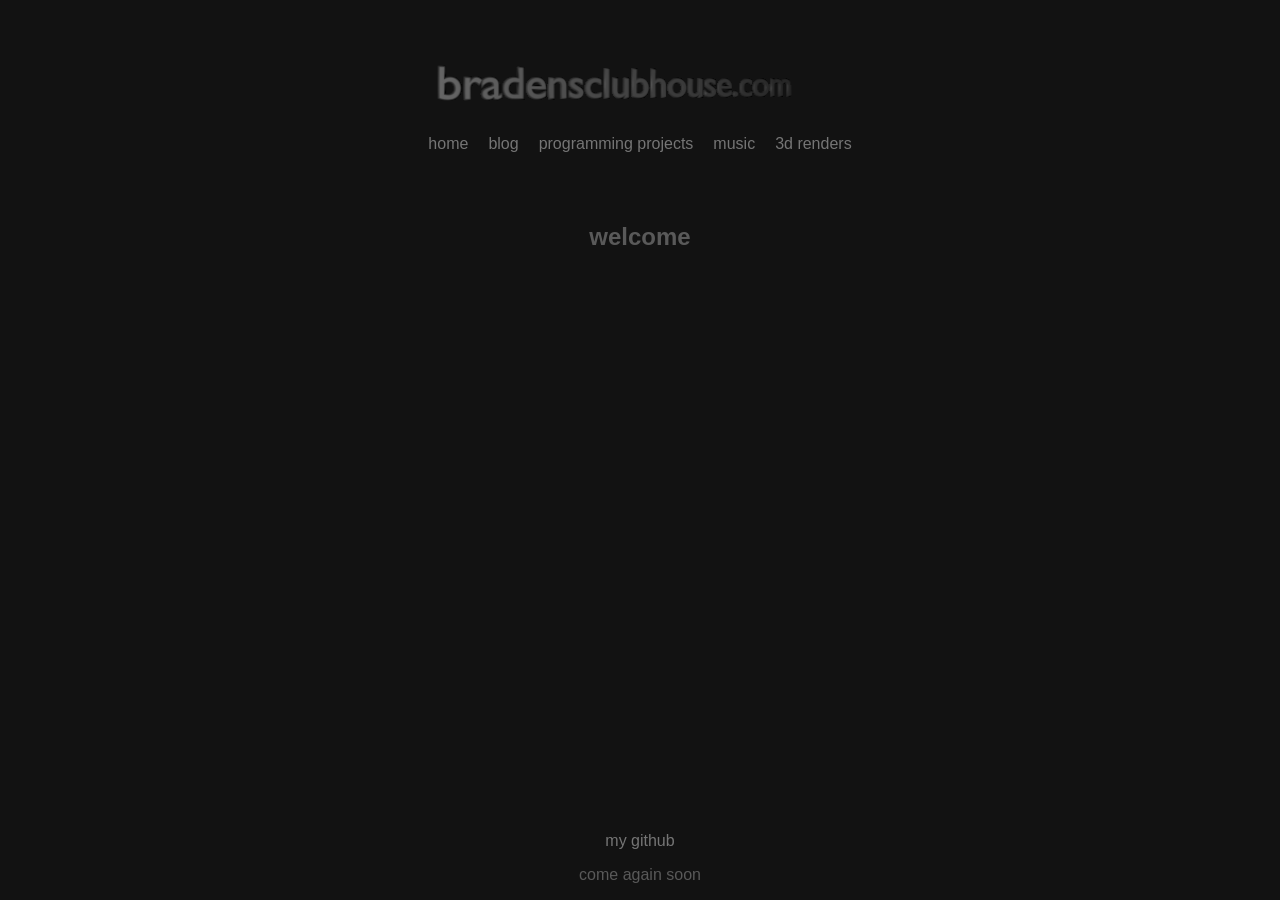
<file: index.html>
<!doctype html>
<html lang="en">
	<head>
		<meta charset="UTF-8" />
		<title>braden's club house</title>
		<link rel="stylesheet" href="style.css" />
	</head>

	<body>
		<header>
			<img src="assets/spinning-logo.gif" width="425" height="70" />
			<nav>
				<a href="index.html">home</a>
				<a href="blog.html">blog</a>
				<a href="programming.html">programming projects</a>
				<a href="music.html">music</a>
				<a href="3d-renders.html">3d renders</a>
			</nav>
		</header>

		<main>
			<h2>welcome</h2>
		</main>

		<footer>
			<a href="https://github.com/snufflyyy" target="_blank">my github</a>
			<p>come again soon</p>
		</footer>
	</body>
</html>
</file>
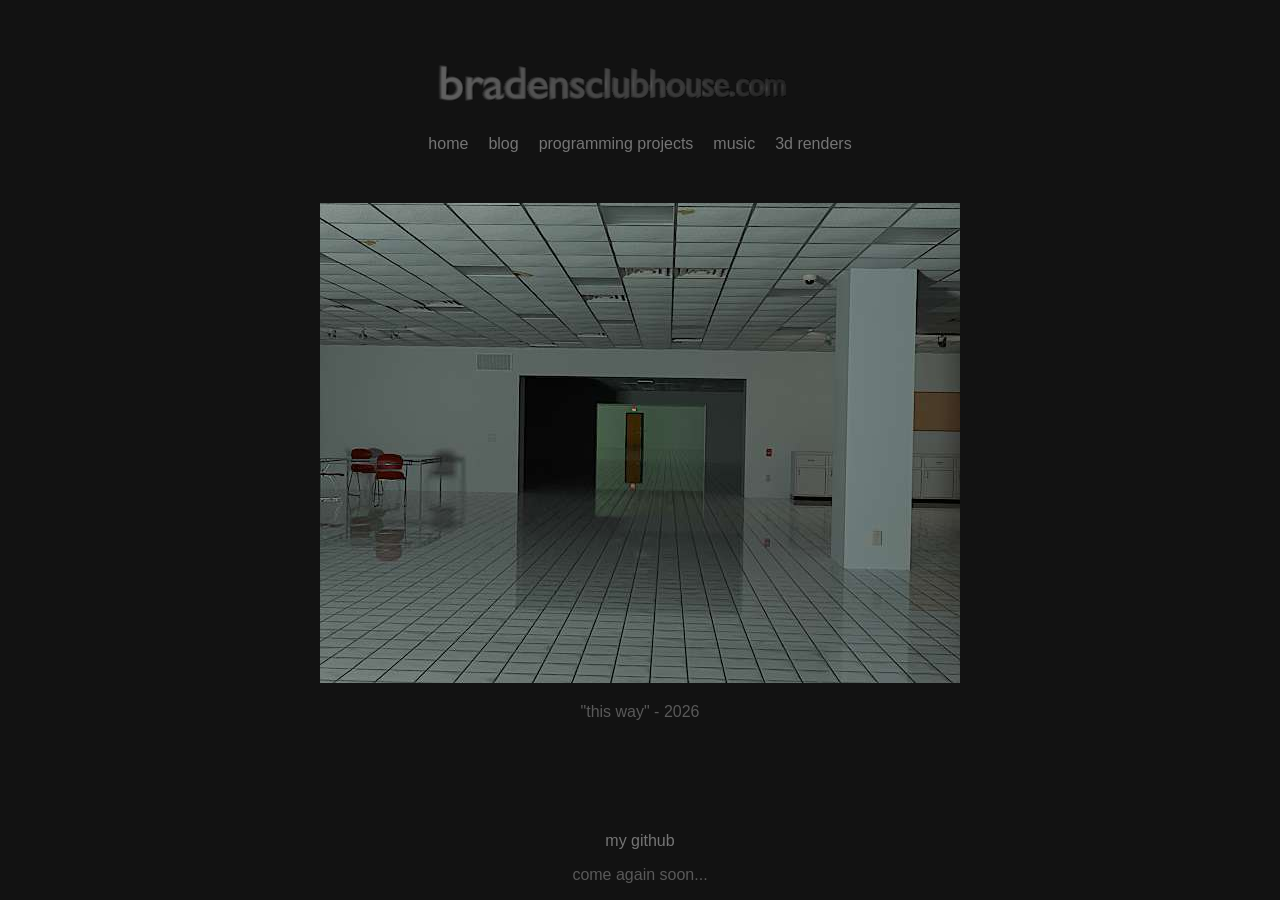
<file: 3d-renders.html>
<!doctype html>
<html lang="en">
	<head>
		<meta charset="UTF-8" />
		<title>braden's club house - 3d renders</title>
		<link rel="stylesheet" href="style.css" />
	</head>

	<body>
		<header>
			<img src="assets/spinning-logo.gif" width="425" height="70" />
			<nav>
				<a href="index.html">home</a>
				<a href="blog.html">blog</a>
				<a href="programming.html">programming projects</a>
				<a href="music.html">music</a>
				<a href="3d-renders.html">3d renders</a>
			</nav>
		</header>

		<main>
			<img
				src="assets/3d-renders/this-way.jpg"
				width="640"
				height="480"
			/>
			<p>"this way" - 2026</p>
		</main>

		<footer>
			<a href="https://github.com/snufflyyy" target="_blank">my github</a>
			<p>come again soon...</p>
		</footer>
	</body>
</html>
</file>
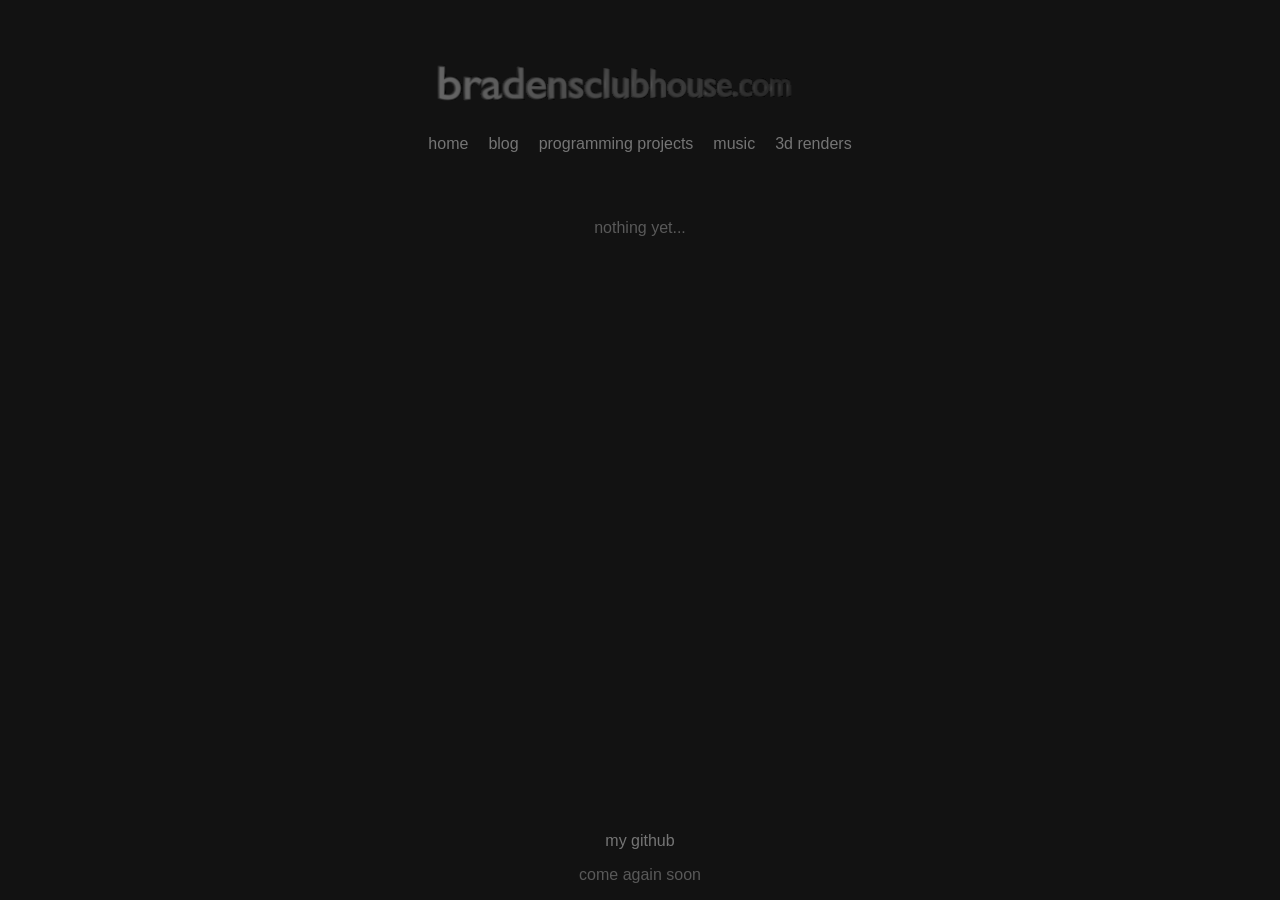
<file: blog.html>
<!doctype html>
<html lang="en">
	<head>
		<meta charset="UTF-8" />
		<title>braden's club house</title>
		<link rel="stylesheet" href="style.css" />
	</head>

	<body>
		<header>
			<img src="assets/spinning-logo.gif" width="425" height="70" />
			<nav>
				<a href="index.html">home</a>
				<a href="blog.html">blog</a>
				<a href="programming.html">programming projects</a>
				<a href="music.html">music</a>
				<a href="3d-renders.html">3d renders</a>
			</nav>
		</header>

		<main>
			<p>nothing yet...</p>
		</main>

		<footer>
			<a href="https://github.com/snufflyyy" target="_blank">my github</a>
			<p>come again soon</p>
		</footer>
	</body>
</html>
</file>
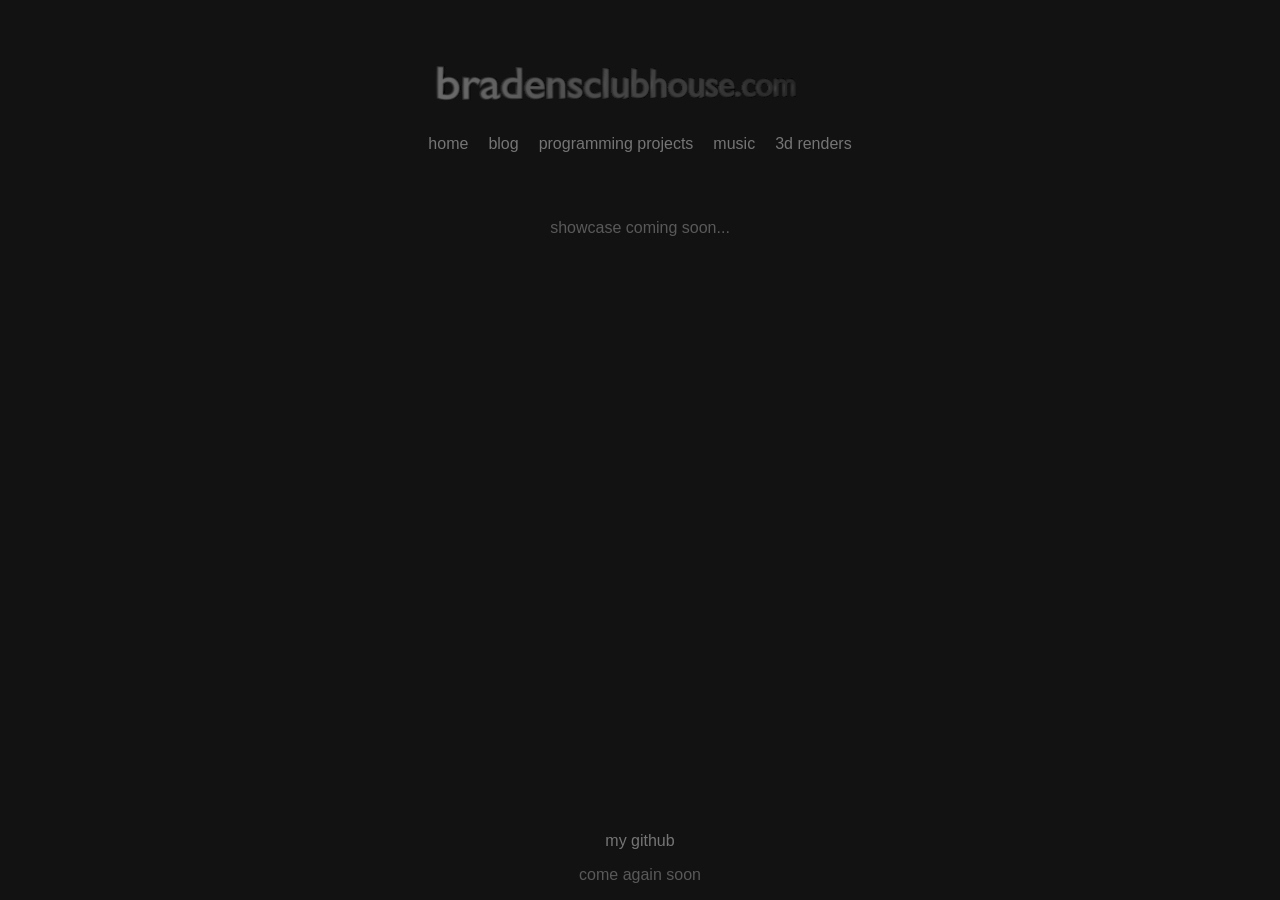
<file: programming.html>
<!doctype html>
<html lang="en">
	<head>
		<meta charset="UTF-8" />
		<title>braden's club house</title>
		<link rel="stylesheet" href="style.css" />
	</head>

	<body>
		<header>
			<img src="assets/spinning-logo.gif" width="425" height="70" />
			<nav>
				<a href="index.html">home</a>
				<a href="blog.html">blog</a>
				<a href="programming.html">programming projects</a>
				<a href="music.html">music</a>
				<a href="3d-renders.html">3d renders</a>
			</nav>
		</header>

		<main>
			<p>showcase coming soon...</p>
		</main>

		<footer>
			<a href="https://github.com/snufflyyy" target="_blank">my github</a>
			<p>come again soon</p>
		</footer>
	</body>
</html>
</file>
<file: style.css>
* {
	font-family: "Roboto", sans-serif;
	color: #595959;
}

a {
	color: #757575;
	text-decoration: none;
	transition: color 0.2s ease-in-out;
}

a:hover {
	color: #aaaaaa;
	text-decoration: underline;
}

body {
	background-color: #121212;
	display: flex;
	flex-direction: column;
	margin: 0;
	align-items: center;
	min-height: 100vh;
}

header {
	display: flex;
	flex-direction: column;
	align-items: center;
	gap: 15px;

	padding: 25px;
	margin: 25px;
}

nav {
	display: flex;
	gap: 20px;
}

main {
	flex: 1;
	text-align: center;
}

footer {
	text-align: center;
}
</file>
